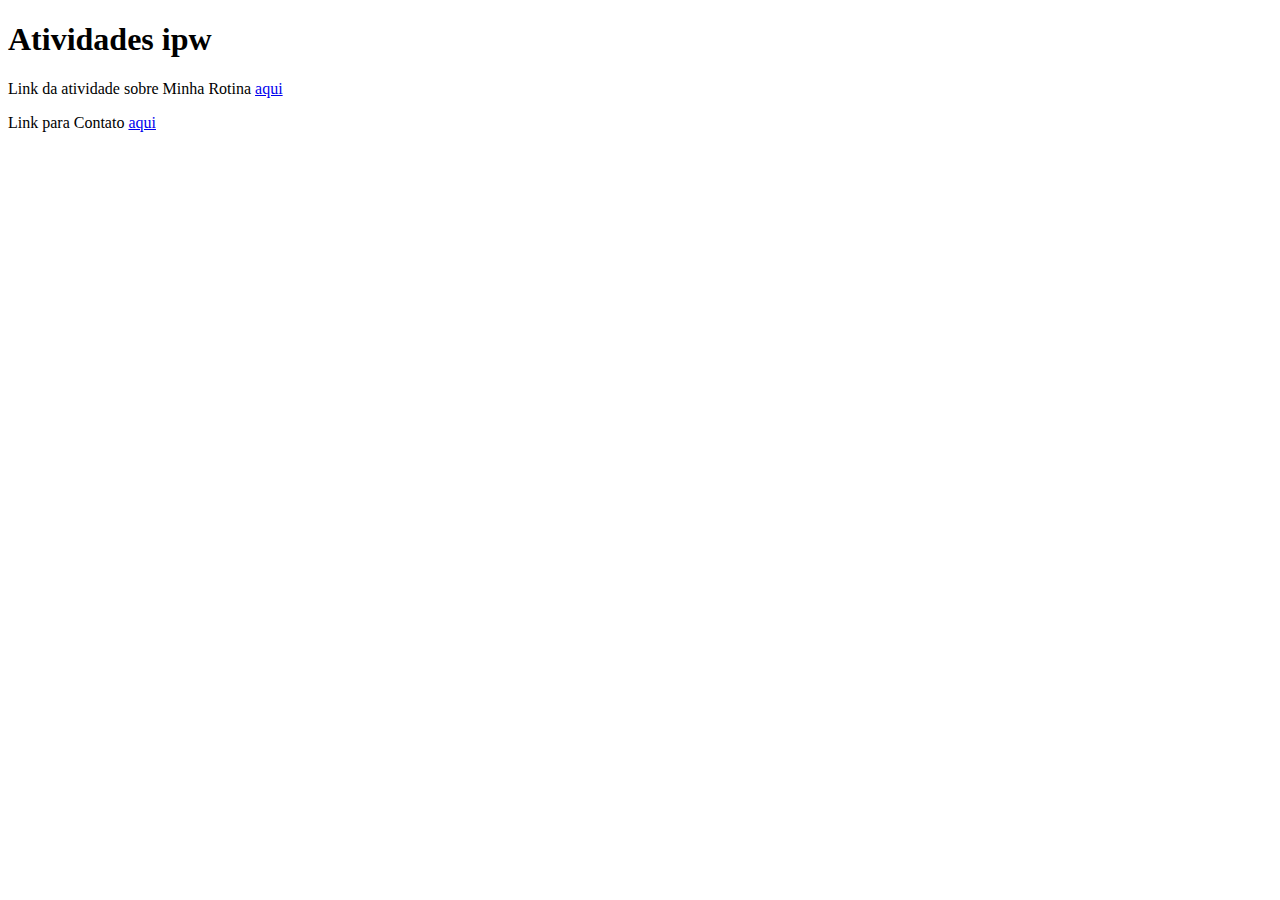
<file: index.html>
<!DOCTYPE html>
<html lang="pt-br">
<head>
    <meta charset="UTF-8">
    <meta name="viewport" content="width=device-width, initial-scale=1.0">
    <title>Document</title>
</head>
<body>
    <h1>Atividades ipw</h1>
    <p>Link da atividade sobre Minha Rotina <a href="minha-rotina.html" target="_blank" rel="external">aqui</a></p>
    <p>Link para Contato <a href="contato.html" target="blank" rel="external">aqui</a></p>
</body>
</html>
</file>
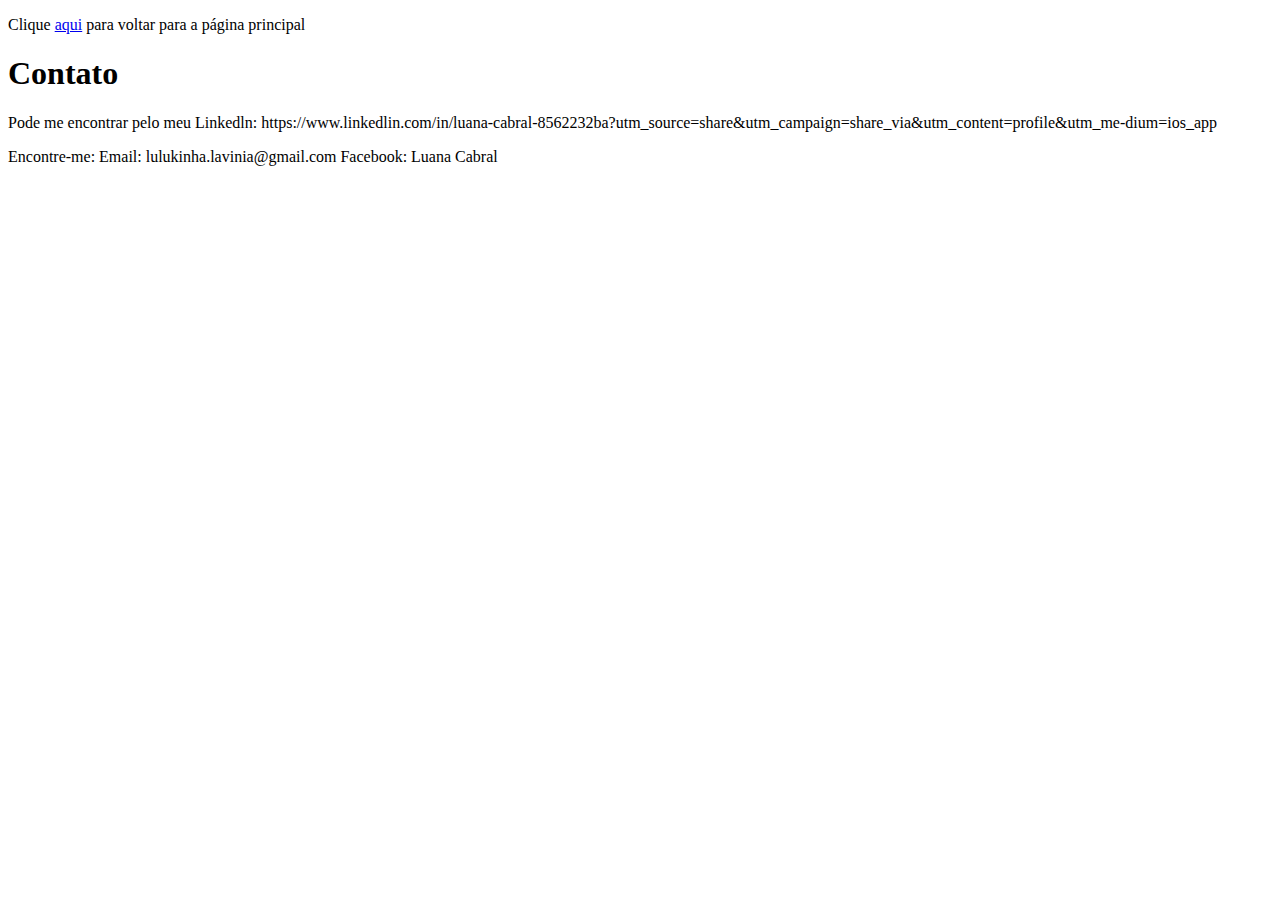
<file: contato.html>
<!DOCTYPE html>
<html lang="pt-br">
<head>
    <meta charset="UTF-8">
    <meta name="viewport" content="width=device-width, initial-scale=1.0">
    <title>Document</title>
</head>
<body>
    <p>Clique <a href="index.html">aqui</a> para voltar para a página principal</p>
    <h1>Contato</h1>
    <p>Pode me encontrar pelo meu Linkedln: https://www.linkedlin.com/in/luana-cabral-8562232ba?utm_source=share&utm_campaign=share_via&utm_content=profile&utm_me-dium=ios_app</p>
    <p>Encontre-me: Email: lulukinha.lavinia@gmail.com  Facebook: Luana Cabral </p>
</body>
</html>
</file>
